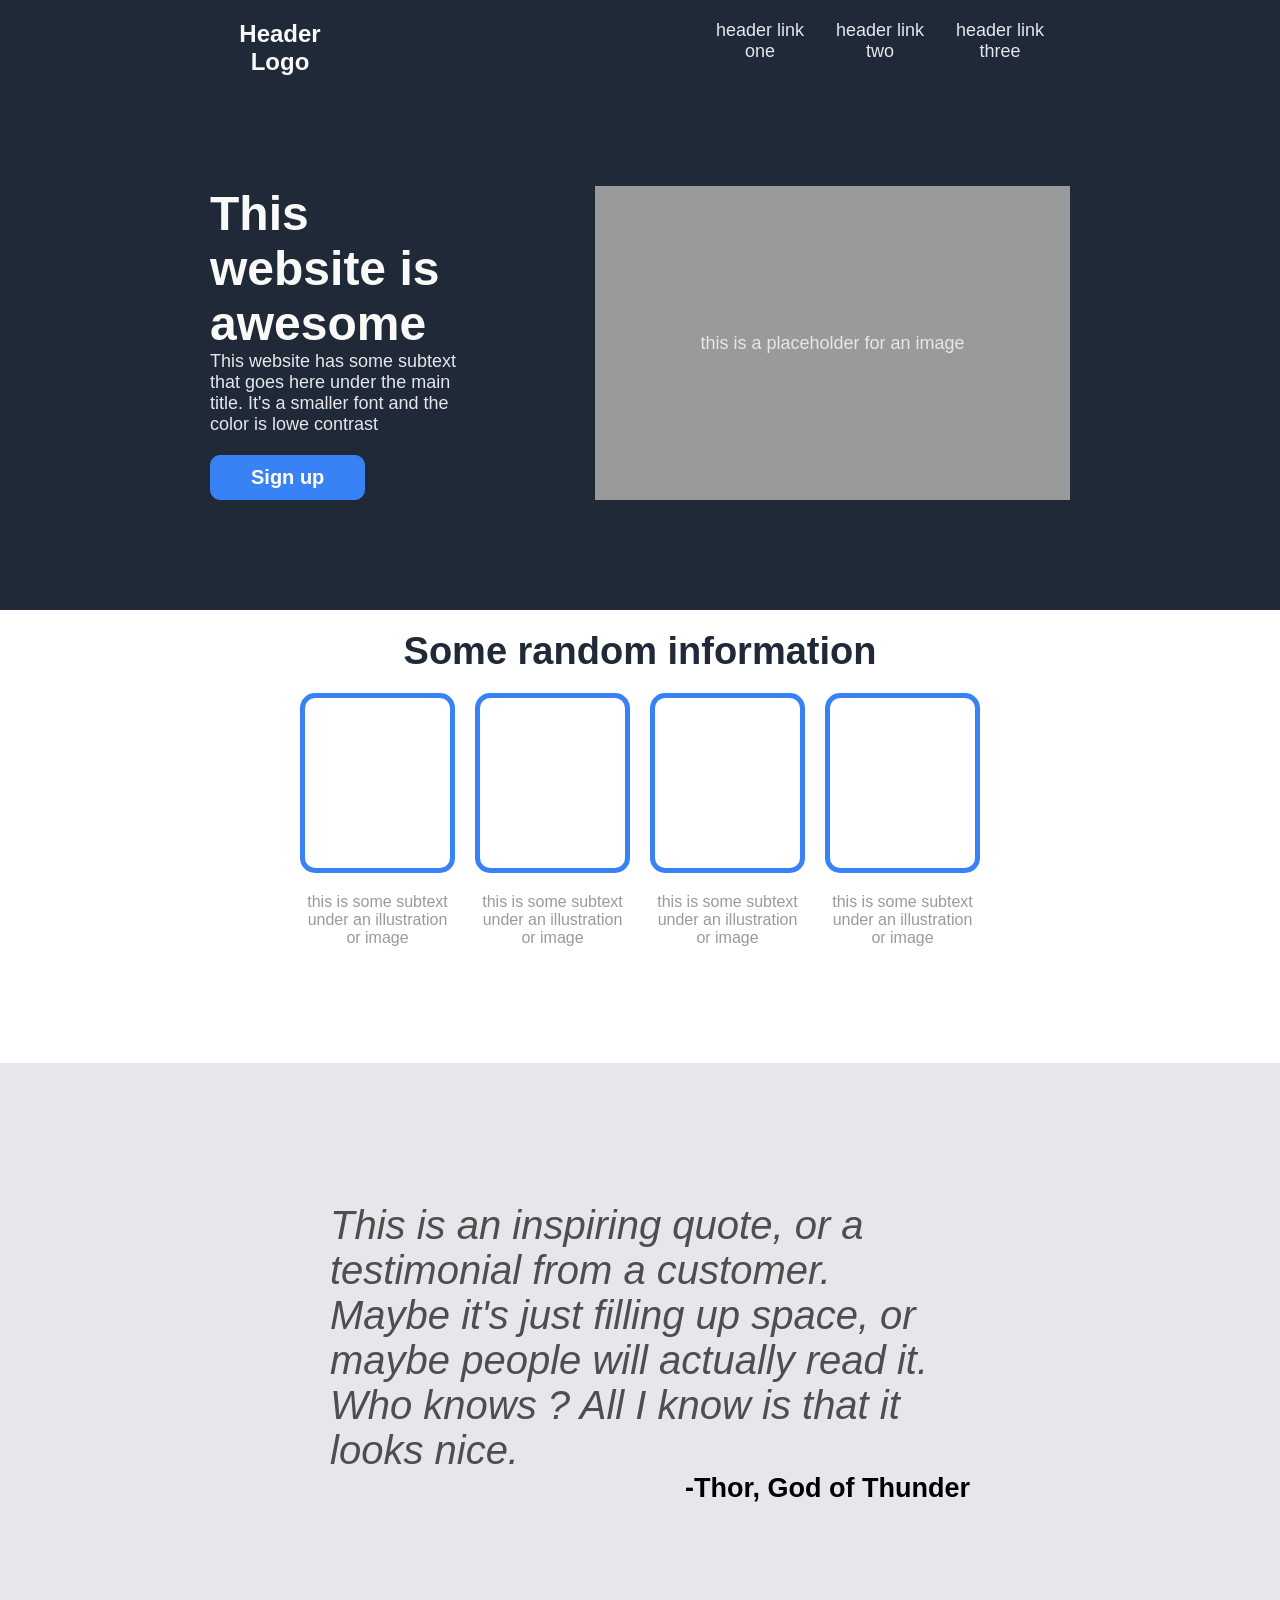
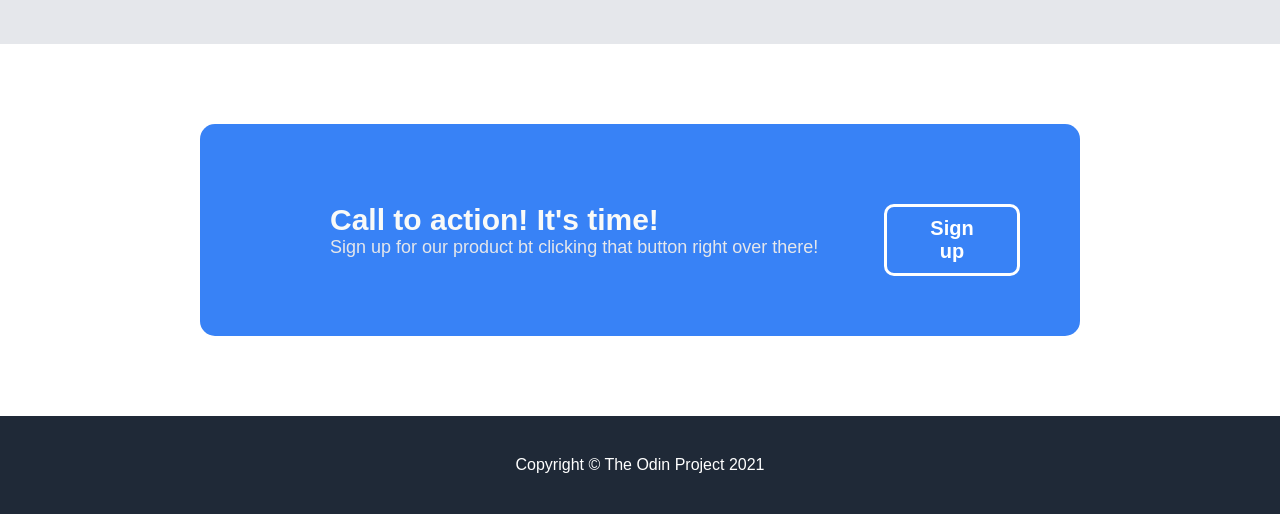
<file: html/index.html>
<!DOCTYPE html>
<html lang="en">

<head>
    <meta charset="UTF-8">
    <meta name="viewport" content="width=device-width, initial-scale=1.0">
    <link rel="stylesheet" href="../css/style.css">
    <title>The Landing Page</title>
</head>

<body>
    <header>
        <div class="header-flex-conteiner">
            <div class="header-logo flex-item">Header Logo</div>
            <div class="flex-item link space"></div>
            <div class="flex-item link">header link one</div>
            <div class="flex-item link">header link two</div>
            <div class="flex-item link">header link three</div>
        </div>
        <div class="header-information-flex-conteiner">
            <div class="flex-item">
                <h2>This website is awesome</h2>
                <p>This website has some subtext that goes here under the main title. It's a smaller font and the color
                    is lowe contrast</p>
                <button>Sign up</button>
            </div>
            <div class="flex-item image-placeholder">
                <p>this is a placeholder for an image</p>
            </div>
        </div>
    </header>

    <h2 class="content-page-subtitle"> Some random information</h2>
    <div class="content-page-flex-conteiner">
        <div class="content-page-flex-item"></div>
        <div class="content-page-flex-item"></div>
        <div class="content-page-flex-item"></div>
        <div class="content-page-flex-item"></div>
    </div>

    <div class="content-page-flex-conteiner-comments">
        <div class="content-page-flex-item-comment">this is some subtext under an illustration or image</div>
        <div class="content-page-flex-item-comment">this is some subtext under an illustration or image</div>
        <div class="content-page-flex-item-comment">this is some subtext under an illustration or image</div>
        <div class="content-page-flex-item-comment">this is some subtext under an illustration or image</div>
    </div>

    <div class="content-for-an-inspired-quote">
        <p class="quote"><i>This is an inspiring quote, or a testimonial from a customer. Maybe it's just filling up
                space, or maybe people will actually read it. Who knows ? All I know is that it looks nice.</i></p>
        <p class="the-name-of-the-quote-writter"><b>-Thor, God of Thunder</b></p>
    </div>

    <div class="content-to-signup-flex-conteiner">
        <div class="flex-item warning-call">
            <h2>Call to action! It's time!</h2>
            <p>Sign up for our product bt clicking that button right over there!</p>
        </div>
        <div class="flex-item sign-up-button">
            <button>Sign up</button>
        </div>
    </div>

    <footer>Copyright  &copy  The Odin Project 2021</footer>
</body>

</html>
</file>
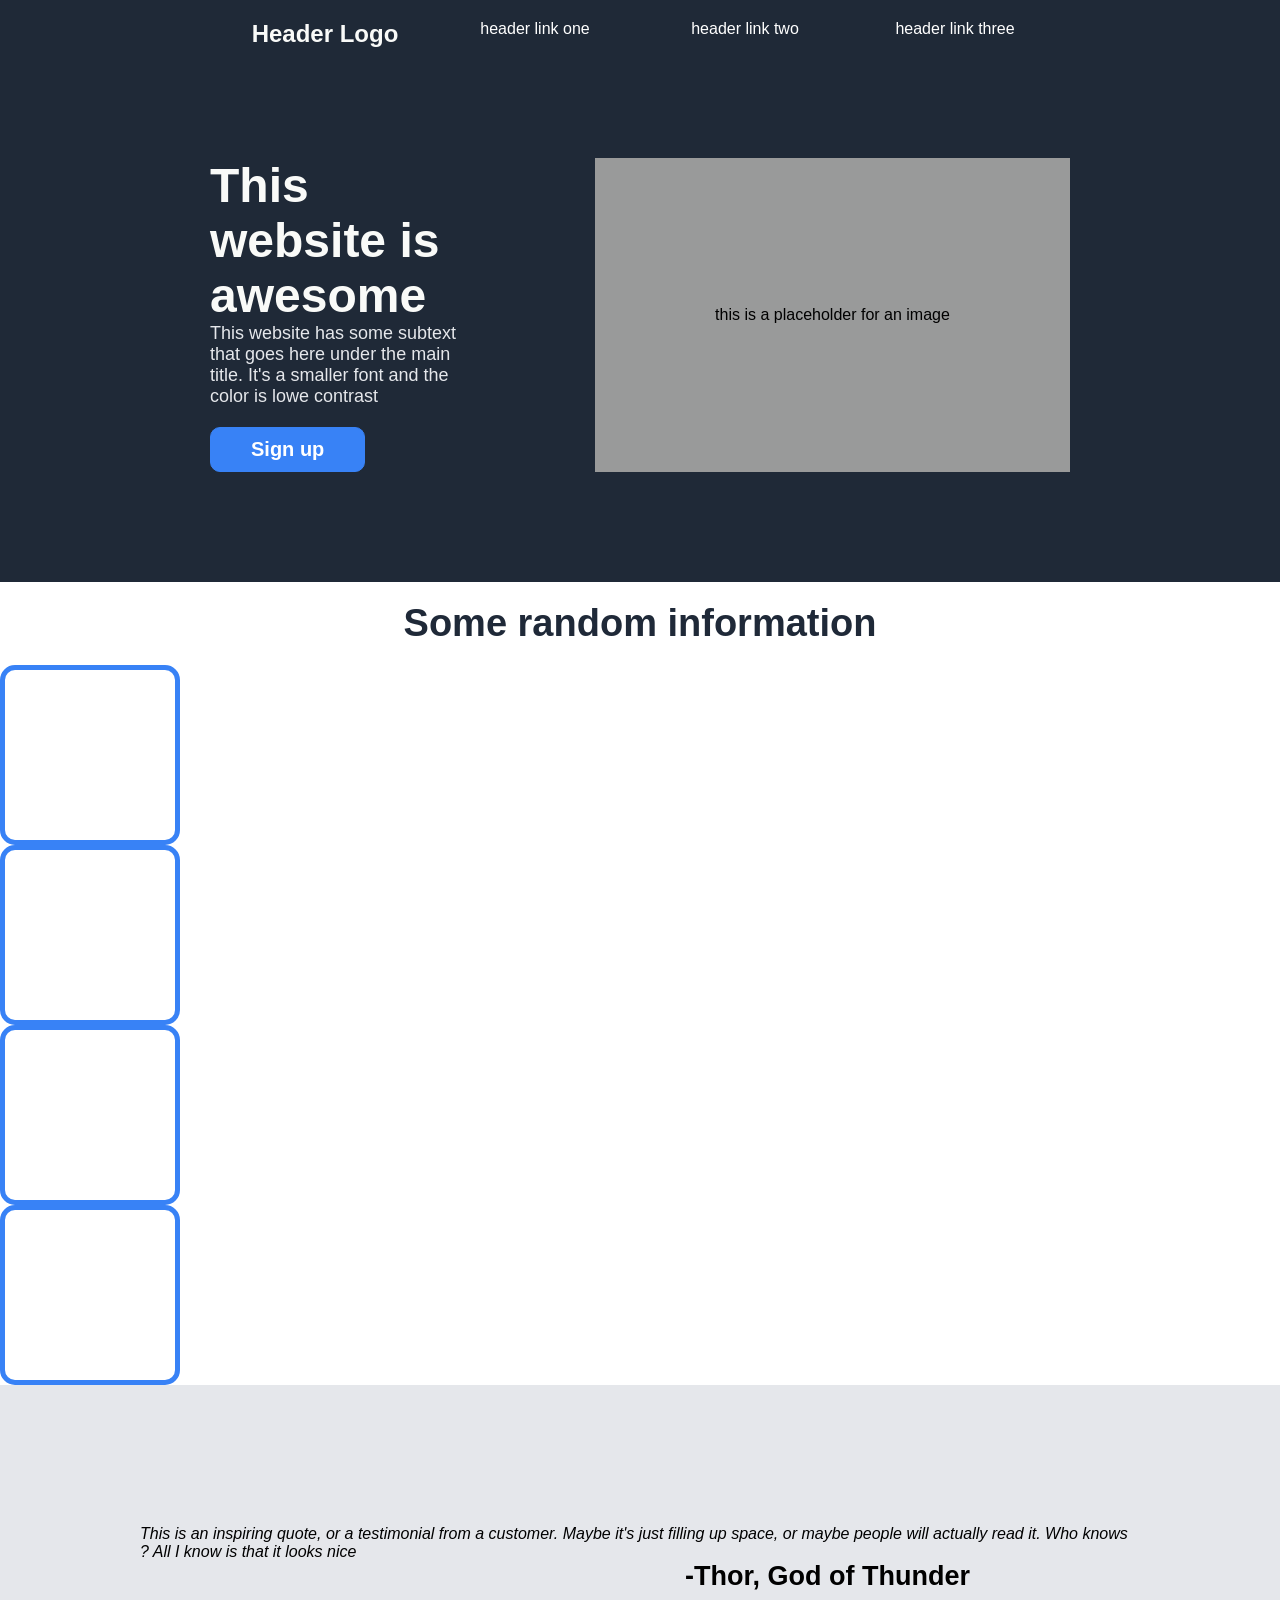
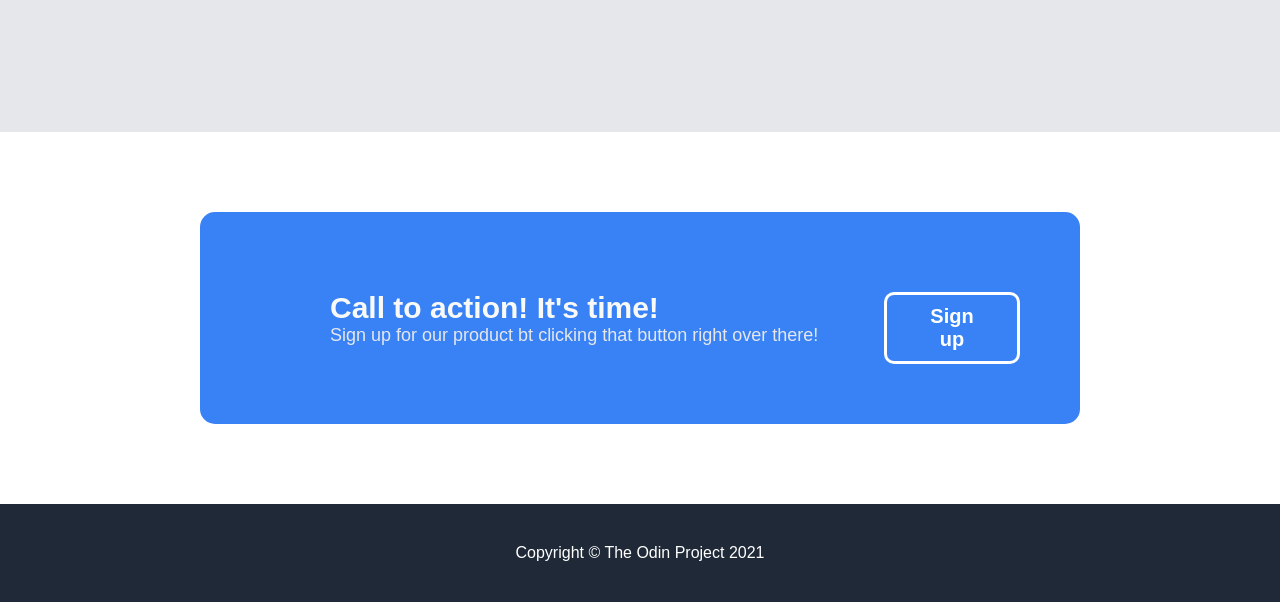
<file: images/index.html>
<!DOCTYPE html>
<html lang="en">
<head>
    <meta charset="UTF-8">
    <meta name="viewport" content="width=device-width, initial-scale=1.0">
    <link rel="stylesheet" href="../css/style.css">
    <title>The Landing Page</title>
</head>
<body>
    <header>
        <div class="header-flex-conteiner">
            <div class="header-logo flex-item">Header Logo</div>
            <div class="flex-item">header link one</div>
            <div class="flex-item">header link two</div>
            <div class="flex-item">header link three</div>
        </div>
        <div class="header-information-flex-conteiner">
            <div class="flex-item">
                <h2>This website is awesome</h2>
                <p>This website has some subtext that goes here under the main title. It's a smaller font and the color is lowe contrast</p>
                <button>Sign up</button>
            </div>
            <div class="flex-item image-placeholder"> this is a placeholder for an image</div>
        </div>
    </header>

    <h2 class="content-page-subtitle"> Some random information</h2>
    <div class="content-page-flex-container">
        <div class="content-page-flex-item"></div>
        <div class="content-page-flex-item"></div>
        <div class="content-page-flex-item"></div>
        <div class="content-page-flex-item"></div>
    </div>

    <div class="content-for-an-inspired-quote">
        <p><i>This is an inspiring quote, or a testimonial from a customer. Maybe it's just filling up space, or maybe people will actually read it. Who knows ? All I know is that it looks nice</i></p>
        <p class="the-name-of-the-quote-writter"><b>-Thor, God of Thunder</b></p>
    </div>

    <div class="content-to-signup-flex-conteiner">
        <div class="flex-item warning-call">
            <h2>Call to action! It's time!</h2>
            <p>Sign up for our product bt clicking that button right over there!</p>
        </div>
        <div class="flex-item sign-up-button">
            <button>Sign up</button>
        </div>
    </div>

    <footer>Copyright &copy The Odin Project 2021</footer>
</body>
</html>
</file>
<file: css/style.css>
*{
    font-family: Arial, Helvetica, sans-serif;
    margin: 0;
    padding: 0;
}

header,footer{
    background-color: #1F2937;
    padding: 10px; 
    text-align: center;
    color: white; 
}

.content-page-flex-conteiner{
    display: flex;
    justify-content: space-around;
    margin: 0px 300px 0px ;
    gap: 20px;
}

.content-page-flex-conteiner-comments{
    display: flex;
    justify-content: space-around;
    margin: 20px 300px 0px ;
    gap: 20px;
}

.content-page-flex-item{
    height: 170px;
    width: 170px;
    border: 5px solid #3882F6;
    border-radius: 15px;
}

.content-page-flex-item-comment{
    height: 170px;
    width: 170px;
    border-radius: 15px;
    text-align: center;
    font-size: 16px;
    color: #999a9a;
}

.header-flex-conteiner{
    background-color: #1F2937;
    display: flex;
    justify-content: space-between;
    padding: 10px;
    margin: 0px 200px 100px ;
}


.flex-item h2{
    color: #F9FAF8;
    font-weight: 900px;
    font-size: 48px;
}

.flex-item p{
    font-size: 18px;
    color: #E5E7EB;
}

.flex-item{
    flex: 1; 
}

.header-logo.flex-item{
    justify-content: flex-start;
    font-weight: bold;
    font-size: 24px;
    color: #F9FAF8;
}

.link.flex-item{
    font-size: 18px;
    color: #E5E7EB;
}

.flex-item.link.space{
    flex: 3;
}

.header-information-flex-conteiner{
    display: flex;
    justify-content: center;
    gap: 100px; 
    margin: 0px 200px 100px ;
}

.flex-item.image-placeholder{
    padding: 100px;
    color:black; 
    background-color: #999a9a;
    justify-content: center;
    display: flex;
    align-items: center;
    margin-left: 10px;
}

.header-information-flex-conteiner .flex-item{
    flex: 2;
    text-align: left;
}

.header-information-flex-conteiner .flex-item button{
    margin-top: 20px;
    text-align: center;
    padding: 10px 40px 10px; 
    color: white; 
    background-color: #3882F6;
    font-weight: bold;
    border-radius: 10px;
    border:1px solid #3882F6; 
    font-size: 20px;
}

.content-page-subtitle{
    font-size: 38px;
    color: #1F2938;
    text-align: center;
    margin-top: 20px;
    margin-bottom: 20px;
}

.content-for-an-inspired-quote{
    padding: 140px;
    background-color: #E5E7EB;
    justify-content: center;
    align-items: center;
}

.content-for-an-inspired-quote .quote{
    margin: 0px 190px 0px;
    font-size: 40px;
    color: #4e4e4e;
}

.the-name-of-the-quote-writter{
    margin-right: 170px;
    text-align: right;
    font-size: 27px;
}

.content-to-signup-flex-conteiner{
    display: flex;
    padding: 60px;
    background-color: #3882F6;
    color: white;
    margin: 80px 200px; 
    border-radius: 15px;
    gap: 10px; 
    justify-content: space-around;
    align-items: center;
}

.flex-item.warning-call {
    flex:4; 
    margin-left: 70px;
}

.flex-item.warning-call h2{
    font-size: 30px;
}

.flex-item.sign-up-button button{
    margin-top: 20px;
    text-align: center;
    padding: 10px 40px 10px; 
    color: white; 
    background-color: #3882F6;
    font-weight: bold;
    border-radius: 10px;
    border:3px solid white; 
    font-size: 20px;
}

footer{
    display: flex;
    padding: 40px;
    justify-content: center;
    align-items: center;
}
</file>
